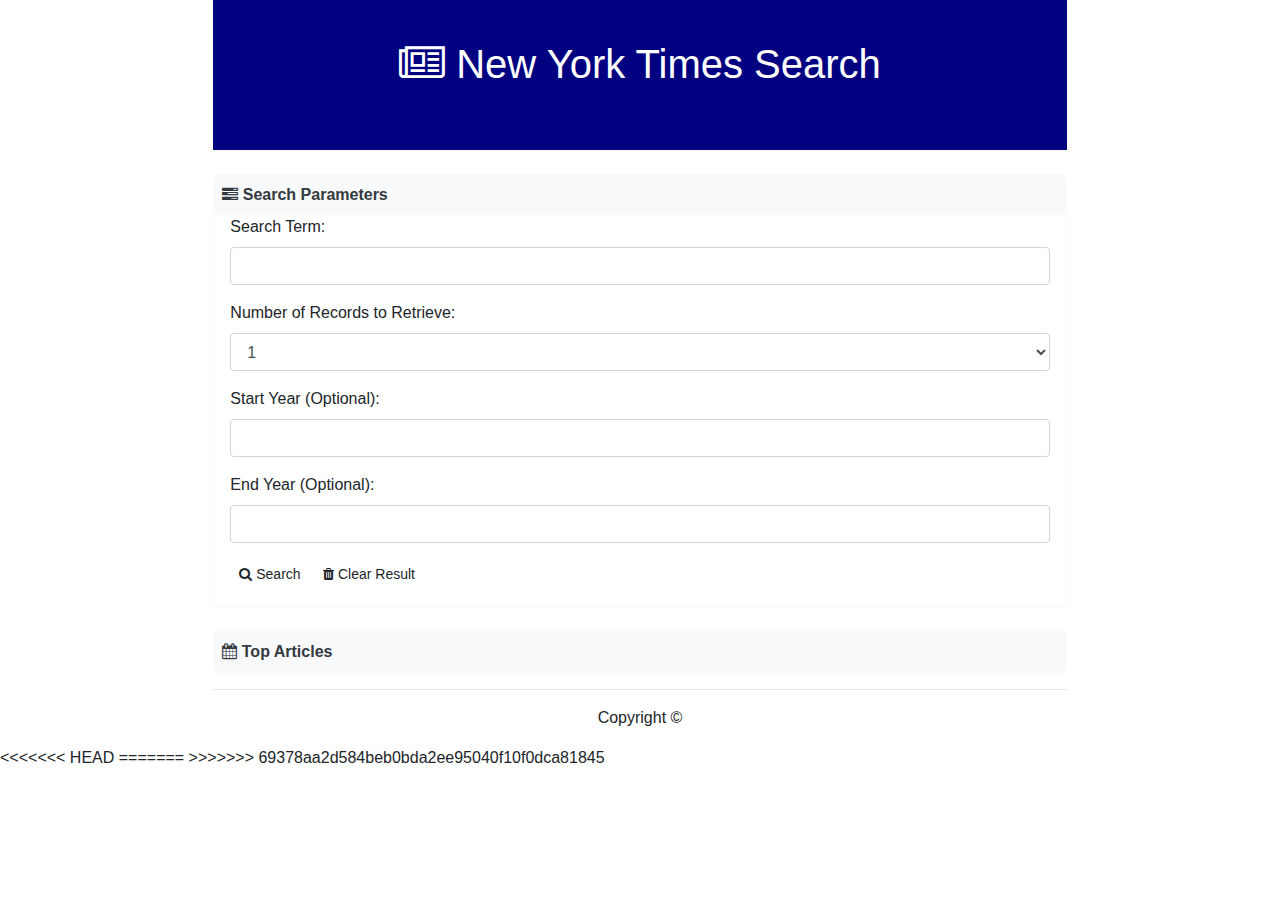
<file: index.html>
<!doctype html>
<html lang="en">

<head>
    <!-- Required meta tags -->
    <meta charset="utf-8">
    <meta name="viewport" content="width=device-width, initial-scale=1, shrink-to-fit=no">

    <!-- Bootstrap CSS -->
    <link rel="stylesheet" href="https://stackpath.bootstrapcdn.com/bootstrap/4.3.1/css/bootstrap.min.css"
        integrity="sha384-ggOyR0iXCbMQv3Xipma34MD+dH/1fQ784/j6cY/iJTQUOhcWr7x9JvoRxT2MZw1T" crossorigin="anonymous">
    <link rel="stylesheet" href="style.css">
    <link rel="stylesheet" href="https://maxcdn.bootstrapcdn.com/font-awesome/4.4.0/css/font-awesome.min.css">
    <!-- <script src="https://cdnjs.cloudflare.com/ajax/libs/jquery/3.2.1/jquery.min.js"></script> -->
    <!-- <script src="https://cdnjs.cloudflare.com/ajax/libs/jquery/3.4.1/jquery.js"></script> -->
    

    <title>NYT-API</title>
</head>

<body>
    <div class="row justify-content-center no-gutters">
        <div class="col-md-8">
            <div class="row justify-content-center no-gutters">
                <div id="navy" class="col-md-12 text-center">
                    <h1> <i class="fa fa-newspaper-o fa-1x"></i> New York Times Search</h1>
                </div>
            </div>
            <div class="row justify-content-center no-gutters">
                <div class="col-md-12">
                    <form id="form" class="border border-light rounded mt-4">
                        <div class="row">
                            <div class="col-md-12">
                                <div class="p-2 bg-light rounded text-dark font-weight-bold"><i class="fa fa-tasks"></i> Search Parameters</div>
                            </div>
                        </div>
                        <div class="form-group px-3">
                            <label for="exampleFormControlInput1">Search Term:</label>
                            <input type="text" class="form-control" id="search-term">
                        </div>
                        <div class="form-group px-3">
                            <label for="exampleFormControlSelect1">Number of Records to Retrieve:</label>
                            <select class="form-control" id="records">
                                <option>1</option>
                                <option>2</option>
                                <option>3</option>
                                <option>4</option>
                                <option>5</option>
                            </select>
                        </div>
                        <div class="form-group px-3">
                            <label for="exampleFormControlInput1">Start Year (Optional):</label>
                            <input type="text" class="form-control" id="start-year">
                        </div>
                        <div class="form-group px-3">
                            <label for="exampleFormControlInput1">End Year (Optional):</label>
                            <input type="text" class="form-control" id="end-year">
                        </div>
                        <button id="search" type="button" class="btn btn-white btn-sm ml-3 mb-3"><i
                                class="fa fa-search"></i>
                            Search</button>
                        <button id="clear-result" type="button" class="btn btn-white btn-sm mb-3"><i
                                class="fa fa-trash"></i> Clear Result</button>
                    </form>
                </div>
            </div>
        </div>
    </div>

    <div class="row justify-content-center no-gutters">
        <div class="col-md-8">
            <div class="border border-light rounded mt-4">
                <div class="row">
                    <div class="col-md-12">
                        <div class="p-2 bg-light rounded text-dark font-weight-bold"><i class="fa fa-calendar"></i> Top
                            Articles</div>
                    </div>
                </div>
                <div class="row">
                    <div class="col-md-12">
                        <div id="results">

                        </div>
                    </div>
                </div>
            </div>
            <hr>
            <p class="text-center">Copyright ©</p>
        </div>
    </div>

    <!-- Optional JavaScript -->
    <!-- jQuery first, then Popper.js, then Bootstrap JS -->
<<<<<<< HEAD
    <!-- <script src="https://code.jquery.com/jquery-3.3.1.slim.min.js"
        integrity="sha384-q8i/X+965DzO0rT7abK41JStQIAqVgRVzpbzo5smXKp4YfRvH+8abtTE1Pi6jizo"
        crossorigin="anonymous"></script> -->
    <script src="https://code.jquery.com/jquery-3.2.1.min.js"></script>

    <script src="https://cdnjs.cloudflare.com/ajax/libs/popper.js/1.14.7/umd/popper.min.js"
        integrity="sha384-UO2eT0CpHqdSJQ6hJty5KVphtPhzWj9WO1clHTMGa3JDZwrnQq4sF86dIHNDz0W1"
        crossorigin="anonymous"></script>
    <script src="https://stackpath.bootstrapcdn.com/bootstrap/4.3.1/js/bootstrap.min.js"
        integrity="sha384-JjSmVgyd0p3pXB1rRibZUAYoIIy6OrQ6VrjIEaFf/nJGzIxFDsf4x0xIM+B07jRM"
        crossorigin="anonymous"></script>

    <script type="text/javascript" src="nyt.js"></script>

=======
>>>>>>> 69378aa2d584beb0bda2ee95040f10f0dca81845
</body>

</html>
</file>
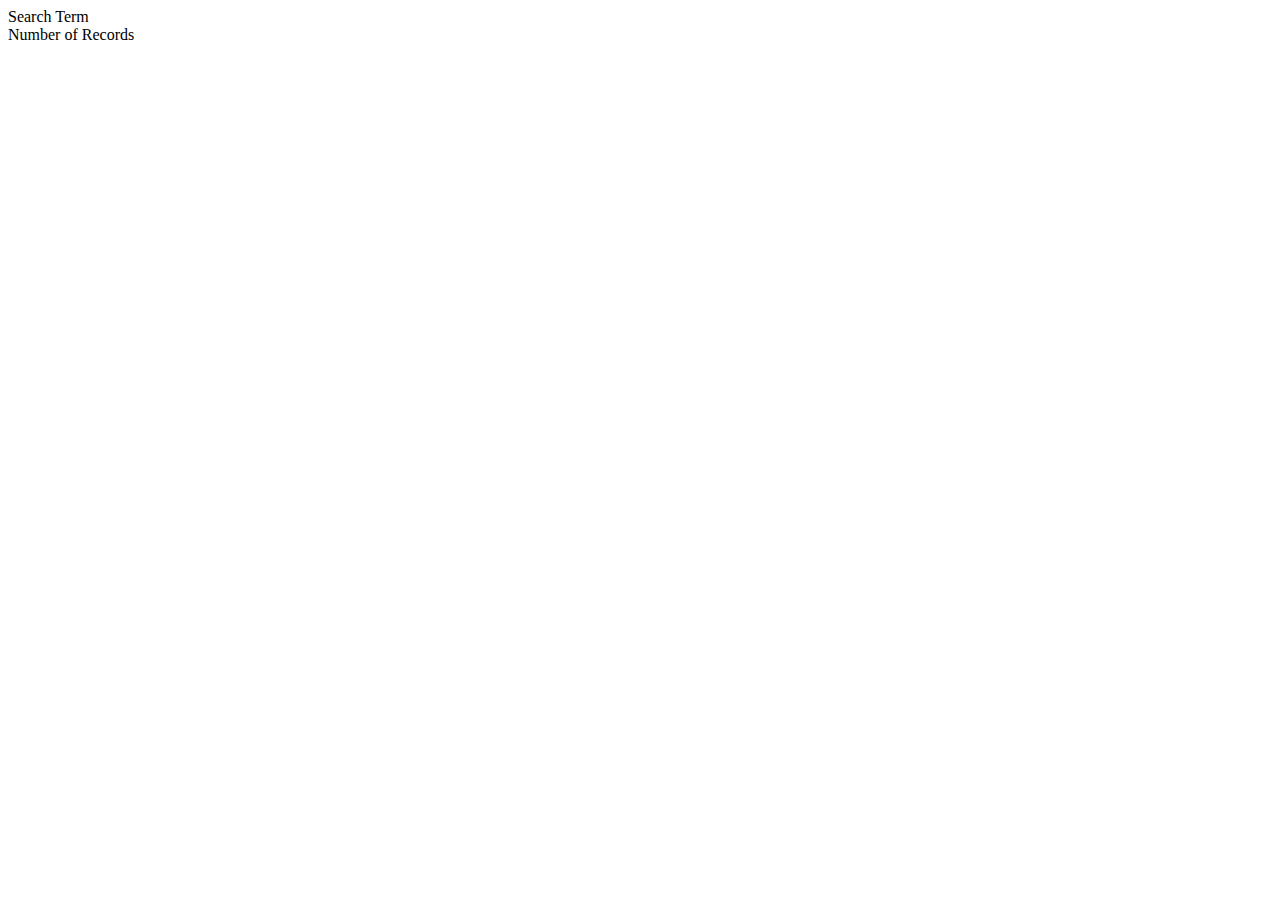
<file: test.html>
<!DOCTYPE html>
<html lang="en">
<head>
    <meta charset="UTF-8">
    <meta name="viewport" content="width=device-width, initial-scale=1.0">
    <meta http-equiv="X-UA-Compatible" content="ie=edge">
    
    <script src="https://cdnjs.cloudflare.com/ajax/libs/jquery/3.2.1/jquery.min.js"></script>
    <!-- <script type="text/javascript" src="nyt.js"></script> -->
    <title>Document</title>
</head>
<body>
    <!-- <form action="search-input"> -->
    <div id="search">Search Term</div>
    <div id="number">Number of Records</div> 

</body>
</html>
</file>
<file: style.css>
#navy {
    background-color: navy;
    width: 100%;
    height: 150px;
    padding-top: 40px;
    color: white;
}
</file>
